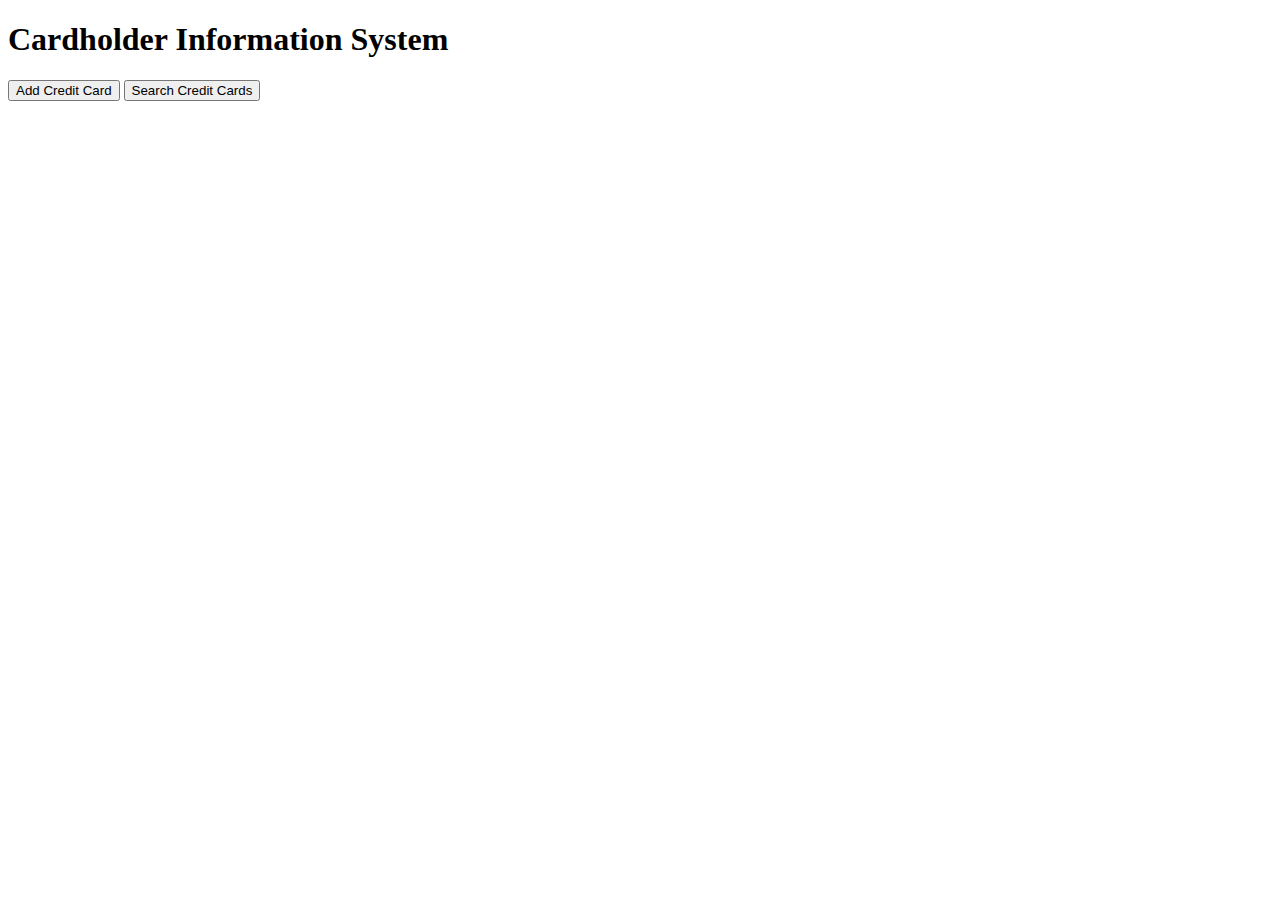
<file: card-vault/target/classes/templates/index.html>
<!DOCTYPE html>
<html lang="en" xmlns:th="https://www.thymeleaf.org/">
  <head>
    <meta charset="UTF-8" />
    <meta name="viewport" content="width=device-width, initial-scale=1.0" />
    <link rel="stylesheet" th:href="@{/css/styles.css}" />
    <title>Cardholder Manager</title>
  </head>
  <body>
    <h1>Cardholder Information System</h1>

    <!-- Add Card -->
    <button onclick="window.location.href='/addCard'">Add Credit Card</button>
    <button onclick="window.location.href='/search'">
      Search Credit Cards
    </button>
  </body>
</html>
</file>
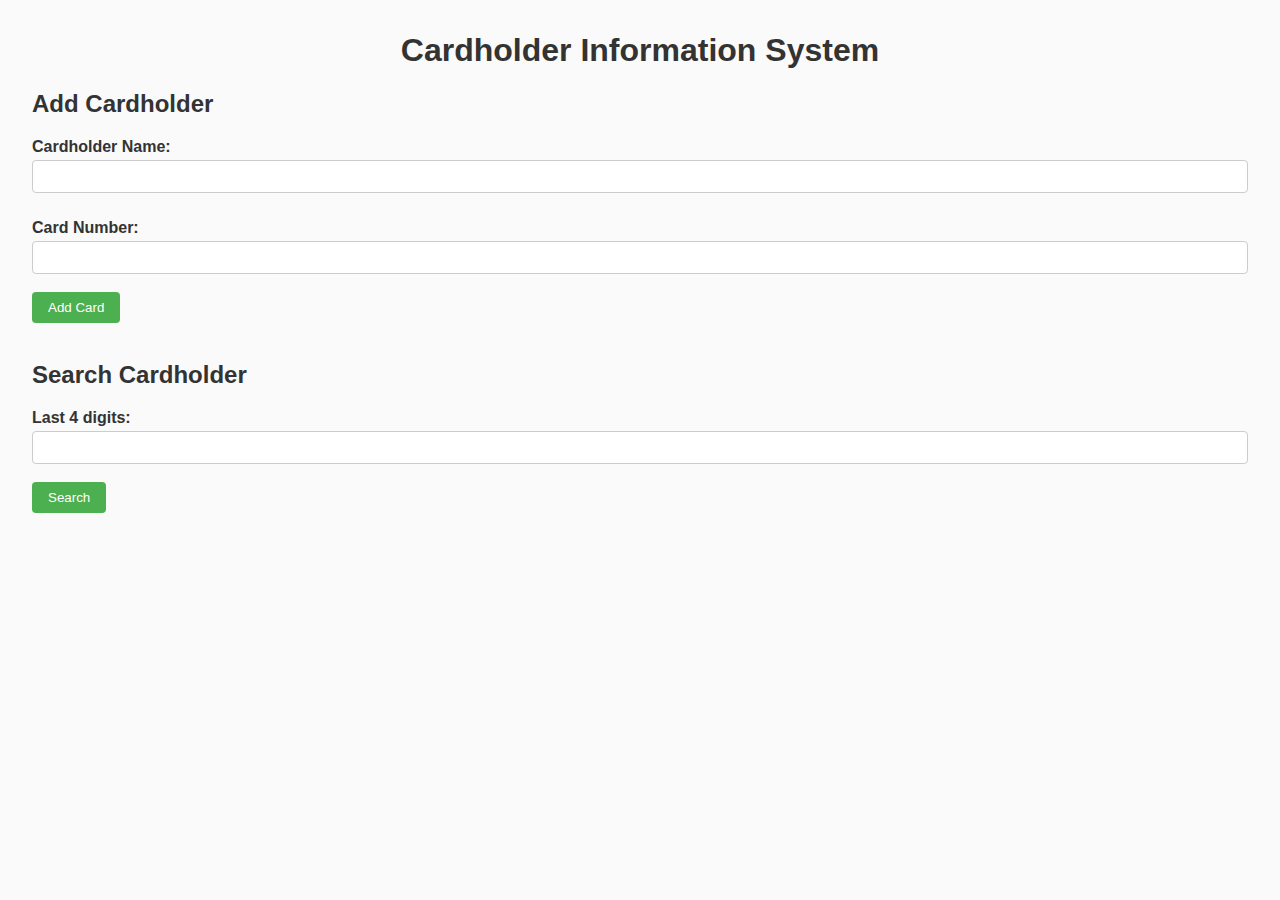
<file: src/main/resources/static/index.html>
<!DOCTYPE html>
<html lang="en">
<head>
    <meta charset="UTF-8">
    <meta name="viewport" content="width=device-width, initial-scale=1.0">
    <link rel="stylesheet" href="css/styles.css">
    <title>Cardholder Manager</title>
</head>
<body>
    <h1>Cardholder Information System</h1>

    <!-- Add Card -->
     <h2>Add Cardholder</h2>
    <form id="add-form">
        <label for="add-cardholder-name">Cardholder Name:</label>
        <input type="text" id="add-cardholder-name" name="cardholder-name" required><br><br>
        <label for="add-card-number">Card Number:</label>
        <input type="text" id="add-card-number" name="card-number" required><br><br>
        <button type="submit">Add Card</button>
    </form>
    

    <!-- Search -->
    <br>
    <h2>Search Cardholder</h2>
    <form id="search-form">
        <label for="card-number">Last 4 digits:</label>
        <input type="text" id="card-number" name="card-number" pattern="\d{4}" required><br><br>
        <button type="submit">Search</button>
    </form>

</body>
<script src="js/addCard.js"></script>
</html>
</file>
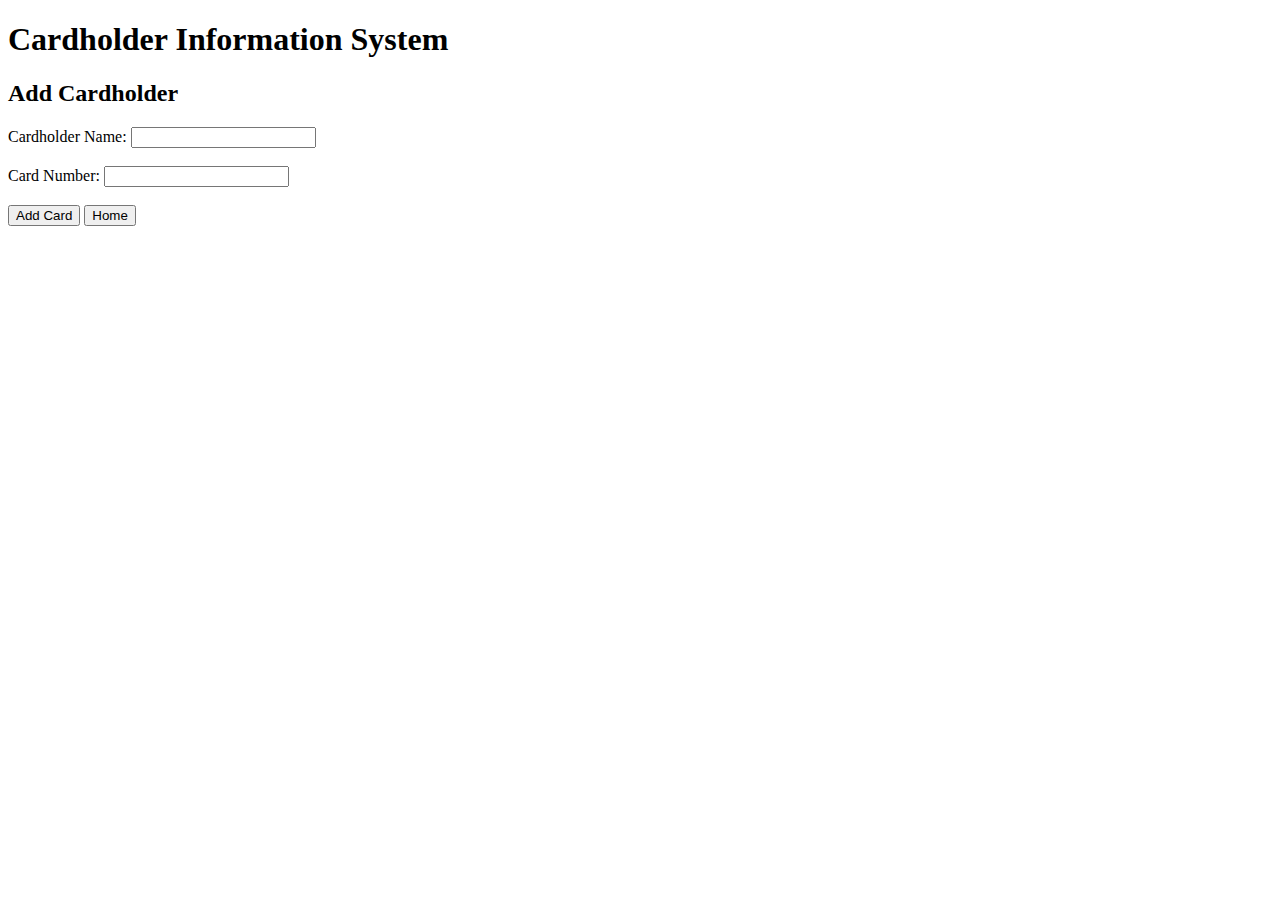
<file: card-vault/target/classes/templates/add-card.html>
<!DOCTYPE html>
<html lang="en" xmlns:th="https://www.thymeleaf.org/">
  <head>
    <meta charset="UTF-8" />
    <meta name="viewport" content="width=device-width, initial-scale=1.0" />
    <link rel="stylesheet" th:href="@{/css/styles.css}" />
    <title>Cardholder Manager</title>
  </head>
  <body>
    <h1>Cardholder Information System</h1>

    <!-- Add Card -->
    <h2>Add Cardholder</h2>

    <form
      id="add-form"
      action="#"
      th:action="@{/save}"
      th:object="${creditCardViewModel}"
      method="POST"
    >
      <div
        th:if="${creditCardViewModel.errorMessage != null and creditCardViewModel.errorMessage != ''}"
        style="color: red"
      >
        <p th:text="*{errorMessage}"></p>
      </div>
      <label for="add-cardholder-name">Cardholder Name:</label>
      <input
        type="text"
        th:field="*{cardHolderName}"
        id="add-cardholder-name"
        name="cardholder-name"
        required
      /><br /><br />
      <label for="add-card-number">Card Number:</label>
      <input
        type="text"
        th:field="*{pan}"
        id="add-card-number"
        name="card-number"
        required
      /><br /><br />
      <button type="submit">Add Card</button>
      <button type="button" th:onclick="|window.location.href='@{/}'|">
        Home
      </button>
    </form>
  </body>
  <!-- <script th:src="@{/js/addCard.js}"></script> -->
</html>
</file>
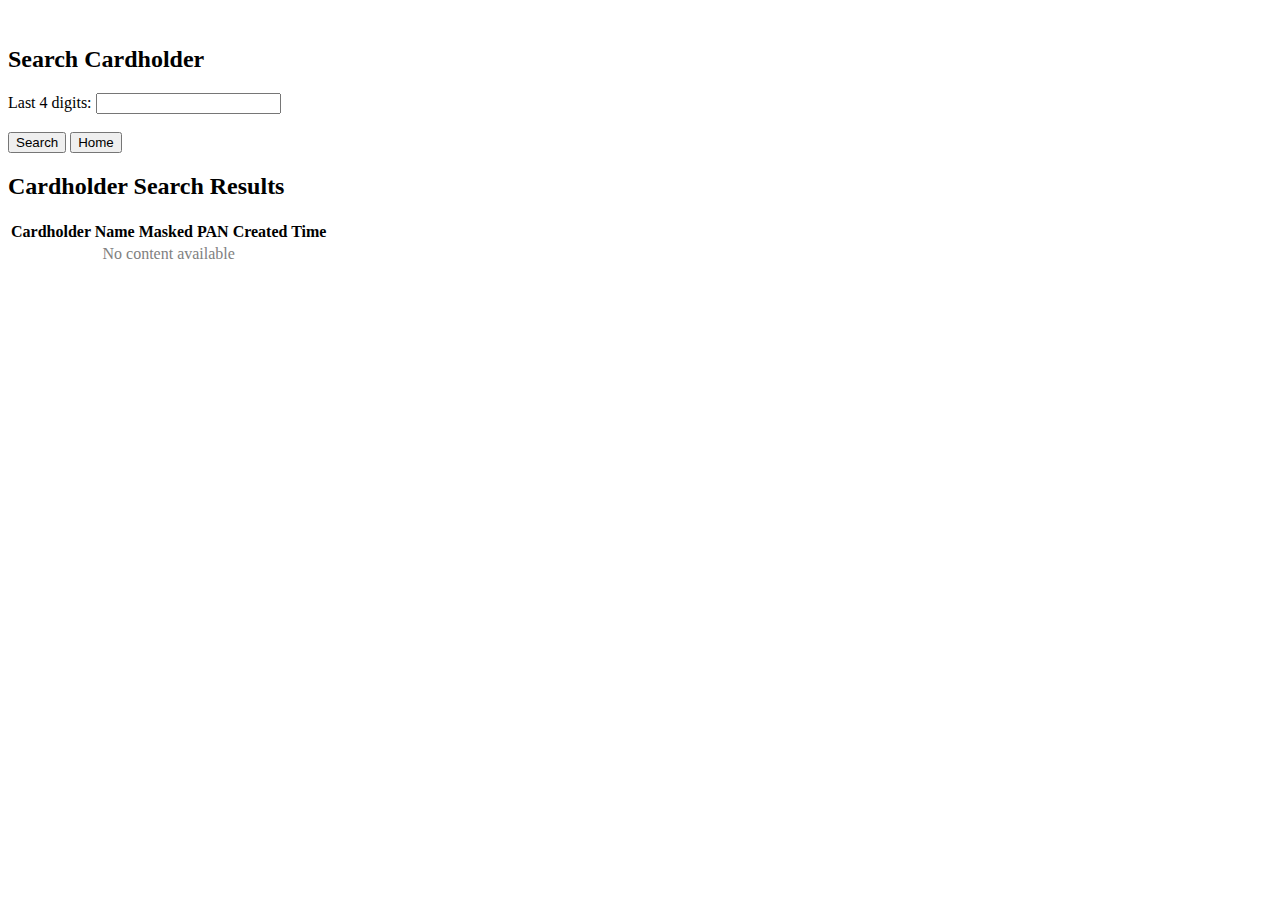
<file: card-vault/target/classes/templates/search-cards.html>
<!DOCTYPE html>
<html lang="en" xmlns:th="https://www.thymeleaf.org/">
  <head>
    <meta charset="UTF-8" />
    <meta name="viewport" content="width=device-width, initial-scale=1.0" />
    <link rel="stylesheet" th:href="@{css/styles.css}" />
    <title>Search Results</title>
  </head>
  <body>
    <!-- Search -->
    <br />
    <h2>Search Cardholder</h2>
    <form
      id="search-form"
      th:action="@{/searchByPan}"
      th:object="${creditCardViewModel}"
      method="POST"
    >
      <label for="card-number">Last 4 digits:</label>
      <input
        type="text"
        th:field="*{pan}"
        id="card-number"
        name="card-number"
        pattern="\d{4}"
        required
      /><br /><br />
      <button type="submit">Search</button>
      <button type="button" th:onclick="|window.location.href='@{/}'|">
        Home
      </button>
    </form>

    <!-- Results -->
    <h2>Cardholder Search Results</h2>
    <table id="results">
      <thead>
        <tr>
          <th>Cardholder Name</th>
          <th>Masked PAN</th>
          <th>Created Time</th>
        </tr>
      </thead>
      <tbody id="table-body">

        <!-- Show message if the list is empty -->
        <tr th:if="${#lists.isEmpty(cardList)}">
          <td colspan="3" style="text-align:center; color:gray;">
            No content available
          </td>
        </tr>
        <!-- Search results -->
        <tr th:each="card:${cardList}">
          <td th:text="${card.cardHolderName}"></td>
          <td th:text="${card.maskedPan}"></td>
          <td th:text="${card.createdDate}"></td>
        </tr>
      </tbody>
    </table>
  </body>
  <!-- <script th:src="@{js/search.js}"></script> -->
</html>
</file>
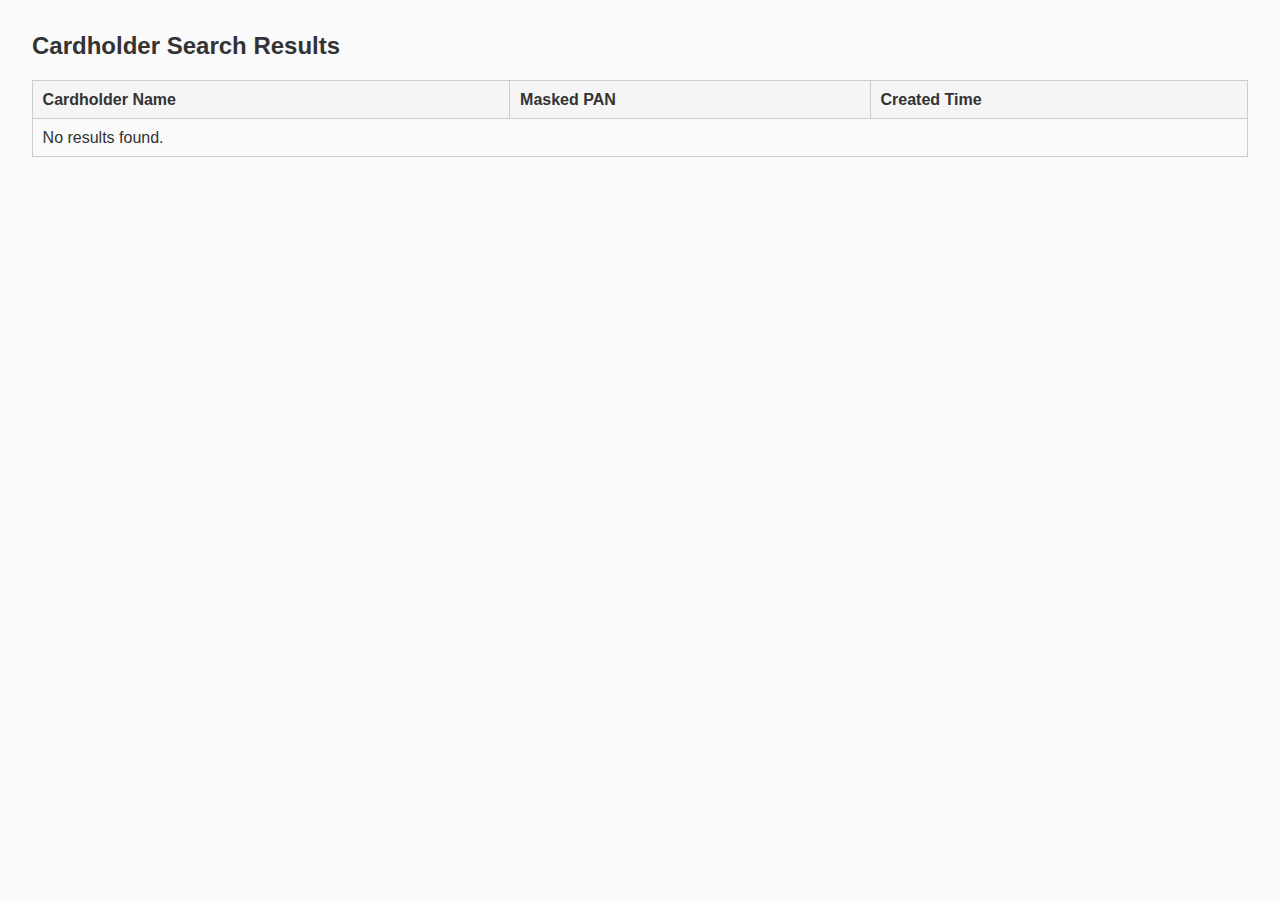
<file: src/main/resources/static/search-results.html>
<!DOCTYPE html>
<html lang="en">
<head>
    <meta charset="UTF-8">
    <meta name="viewport" content="width=device-width, initial-scale=1.0">
    <link rel="stylesheet" href="css/styles.css">
    <title>Search Results</title>
</head>
<body>
    <!-- Results -->
    <h2>Cardholder Search Results</h2>
    <table id="results">
        <thead>
            <tr>
                <th>Cardholder Name</th>
                <th>Masked PAN</th>
                <th>Created Time</th>
            </tr>
        </thead>
        <tbody id="table-body">
            <!-- Search results -->
            
            <!-- If no results -->
            <tr id="no-data-row">
                <td colspan="3">No results found.</td>
            </tr>
        </tbody>
    </table>
</body>
<script src="js/search.js"></script>
</html>
</file>
<file: src/main/resources/static/css/styles.css>
body {
    font-family: Arial, Helvetica, sans-serif;
    margin: 2rem;
    background: #fafafa;
    color: #333;
}

h1 {
    text-align: center;
}
button {
    background-color: #4CAF50;
    color: white;
    padding: 0.5rem 1rem;
    border: none;
    border-radius: 4px;
    cursor: pointer;
}
button:hover {
    background-color: #45a049;
}
label {
    display: block;
    margin: 0.5rem 0 0.25rem;
    font-weight: bold;
}
input {
    padding: 0.5rem;
    width: 100%;
    border: 1px solid #ccc;
    border-radius: 4px;
    box-sizing: border-box;
}
table {
    width: 100%;
    border-collapse: collapse;
    margin-top: 1rem;
}
th, td {
    border: 1px solid #ccc;
    padding: 0.6rem;
    text-align: left;
}
th {
    background: #f5f5f5;
}
</file>
